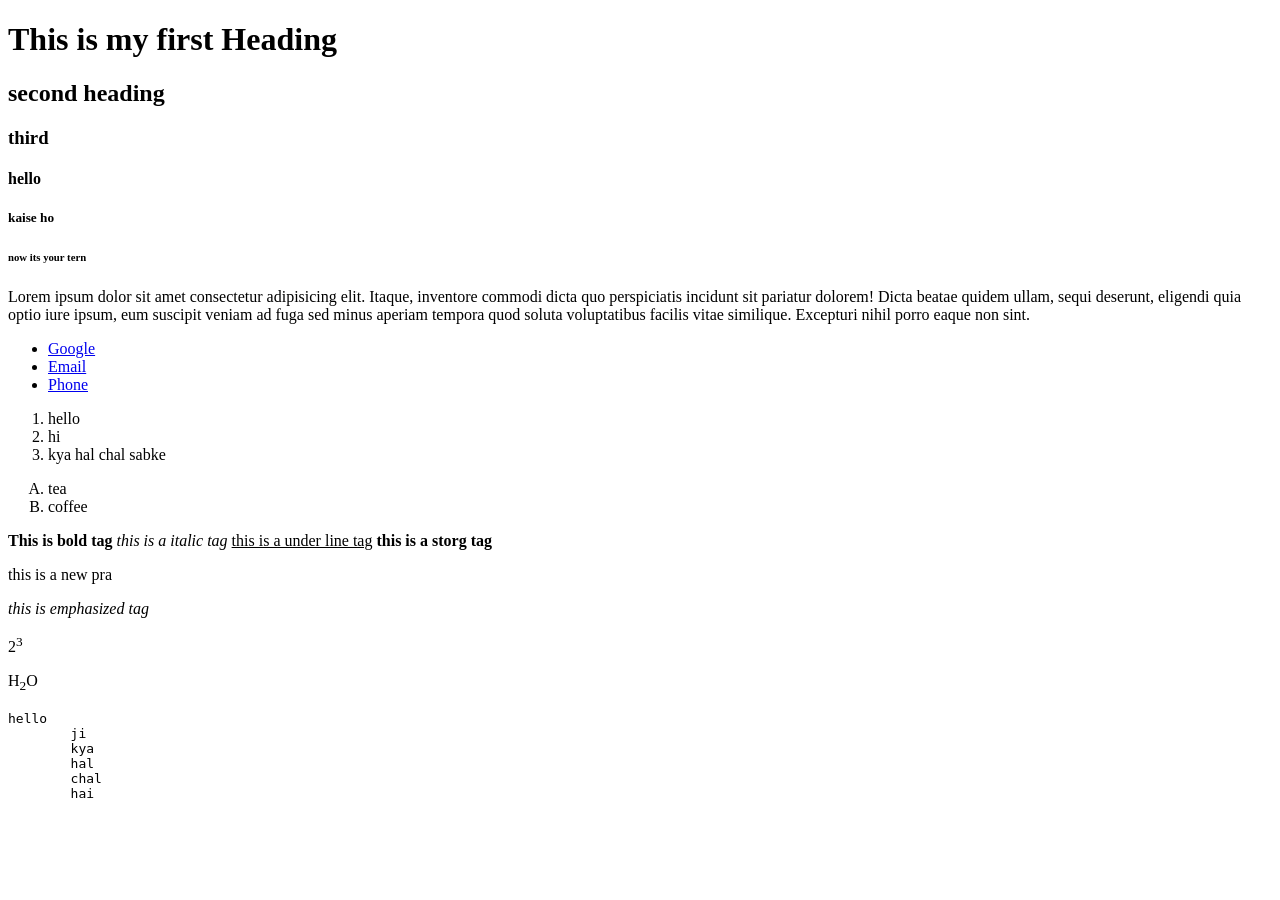
<file: day 1/index.html>
<!DOCTYPE html>
<html lang="en">
<head>
    <meta charset="UTF-8">
    <meta name="viewport" content="width=device-width, initial-scale=1.0">
    <title>Document</title>
</head>
<body>
    <h1>This is my first Heading <h1>
    <h2>second heading</h2>
    <h3>third</h3>
    <h4>hello </h4>
    <h5>kaise ho</h5>
    <h6>now its your tern</h6>   
    <p>Lorem ipsum dolor sit amet consectetur adipisicing elit. Itaque, inventore commodi dicta quo perspiciatis incidunt sit pariatur dolorem! Dicta beatae quidem ullam, sequi deserunt, eligendi quia optio iure ipsum, eum suscipit veniam ad fuga sed minus aperiam tempora quod soluta voluptatibus facilis vitae similique. Excepturi nihil porro eaque non sint.</p>  

    
   
   

    <ul>
        <li> <a href="https://www.google.com">Google</a></li>
        <li> <a href="mailto:satyamchauhan324@gmail.com">Email</a></li>
        <li> <a href="tel:+919696910551">Phone</a></li>
    </ul>

    <ol>
        <li>hello</li>
        <li>hi</li>
        <li>kya hal chal sabke</li>
    </ol>

    <ol style="list-style-type: upper-alpha;">
        <li>tea</li>
        <li>coffee</li>
    </ol>


    <b>This is bold tag</b>
    <i>this is a italic tag</i>
    <u>this is a under line tag</u>
    <strong>this is a storg tag</strong>
    <p>this is a new pra</p>
    <em>this is emphasized tag</em>

    <br>
    <p>2<sup>3 </sup></p>
    <p>H<sub>2</sub>O</p>


    <pre>hello
        ji 
        kya 
        hal 
        chal
        hai
    </pre>


    <!-- <p>Lorem ipsum dolor sit amet consectetur adipisicing elit. Molestiae at voluptates vel recusandae quas sint. Nemo nam velit repellat totam?</p>
-->
    

    
</body>
</html>
</file>
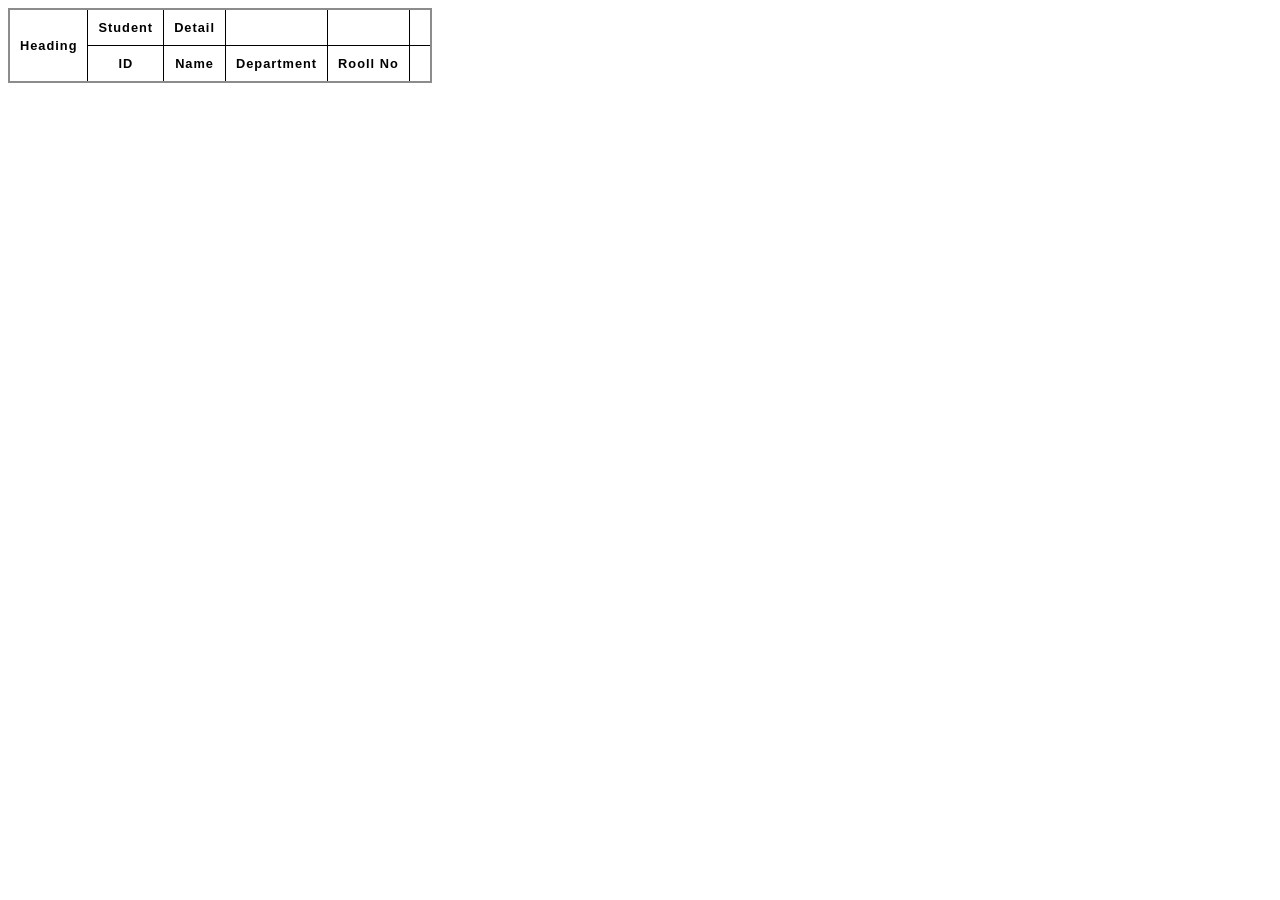
<file: day 1/table.html>
<!DOCTYPE html>
<html lang="en">
<head>
    <meta charset="UTF-8">
    <meta name="viewport" content="width=device-width, initial-scale=1.0">
    <title>Document</title>
    <link rel="stylesheet" href="table.css">
</head>
<body>
    <!--
    <table style="border: 1px solid black;">
        <tr>
            <th>Company</th>
            <th>Contact</th>
            <th>Country</th>
        </tr>
        <tr>
            <td>Jio</td>
            <td>Delhi</td>
            <td>India</td>
        </tr>
        <tr>
            <td>Amazon</td>
            <td>Mumbai</td>
            <td>India</td>
        </tr>
    </table> 
    -->

    <!--
    <table>
        <thead>
            <tr>
                <th>Header 1</th>
                <th>Header 2</th>
                <th>Header 3</th>
            </tr>
        </thead>
        <tbody>
            <tr>
                <td>Row 1,Cell 1</td>
                <td>Row 1,Cell 2</td>
                <td>Row 1,Cell 3</td>
            </tr>
            <tr>
                <td>Row 2,Cell 1</td>
                <td>Row 2,Cell 3</td>
                <td>Row 2,Cell 3</td>
            </tr>
            <tr>
                <td>Row 3,Cell 1</td>
                <td>Row 3,Cell 2</td>
                <td>Row 3,Cell 3</td>
            </tr>
        </tbody>
        <tfoot>
            <tr>
                <td colspan="3">Complete Table</td>
            </tr>
        </tfoot>
    </table>
    -->

    <table>
        <tr>
            <th rowspan="2">Heading</th>
            <th>Student</th>
            <th>Detail</th>
            <th></th>
            <th></th>
        </tr>
        <tr>
            <th>ID</th>
            <th>Name</th>
            <th>Department</th>
            <th>Rooll No</th>
            <th></th>
           
        </tr>
    </table>
</body>
</html>
</file>
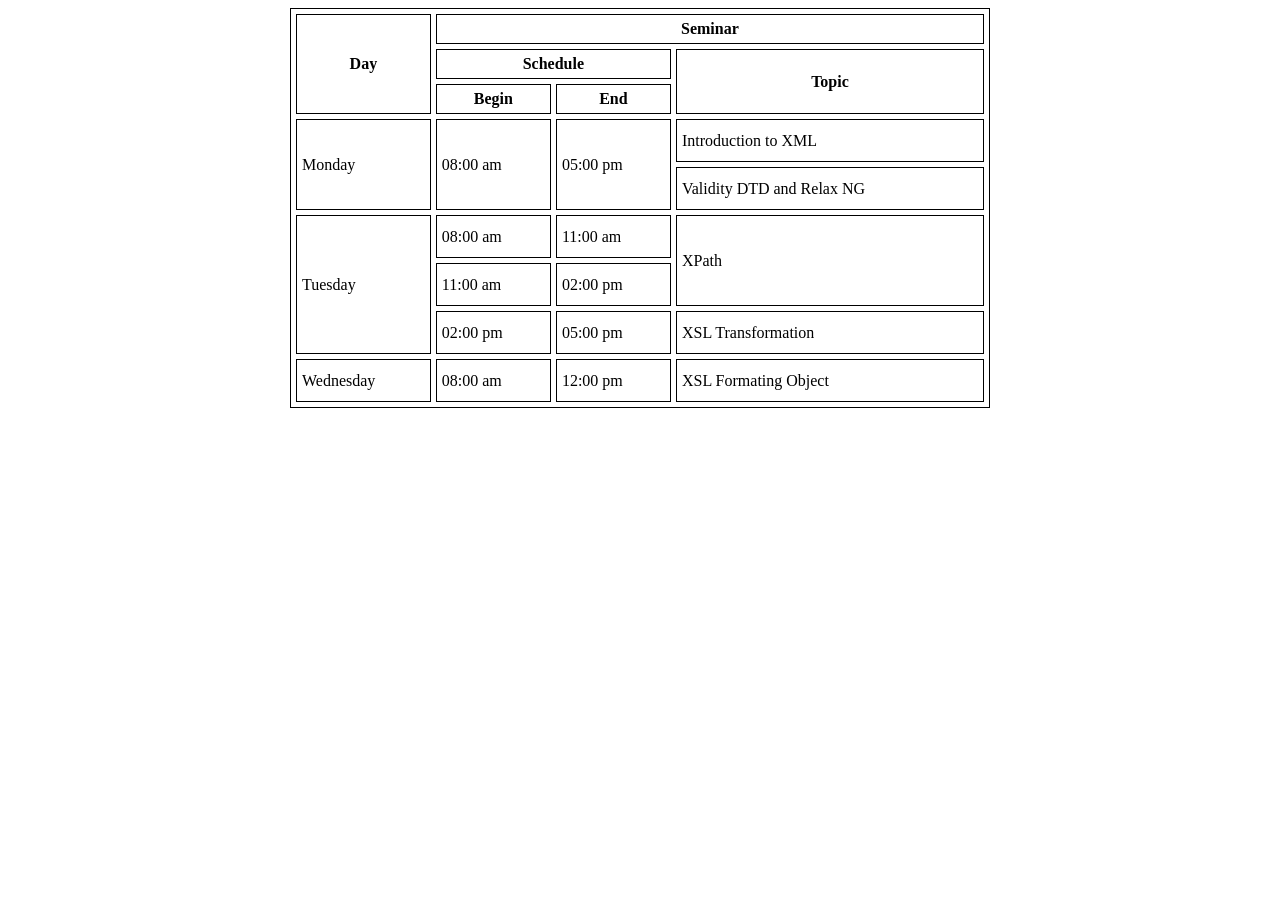
<file: Day 3/table.html>
<!DOCTYPE html>
<html lang="en">
<head>
    <meta charset="UTF-8">
    <meta name="viewport" content="width=device-width, initial-scale=1.0">
    <title>Document</title>
    <link rel="stylesheet" href="table.css">
</head>
<body>
    <table border="1" cellpadding="5" cellspacing="5" align="center" height="400" width="700">
        <thead>
           <tr> 
                <th rowspan="3">Day</th>
                <th colspan="3">Seminar</th>
           </tr>
           
           <tr>
                <th colspan="2">Schedule</th>
                <th rowspan="2">Topic</th>
           </tr>

           <tr>
                <th>Begin</th>
                <th>End</th>
           </tr>
        </thead>

        <tbody>
            <tr>
                <td rowspan="2">Monday</td>
                <td rowspan="2">08:00 am</td>
                <td rowspan="2">05:00 pm</td>
                <td>Introduction to XML</td>
            </tr>
            <tr>
                <td>Validity DTD and Relax NG</td>
            </tr>
            <tr>
                <td rowspan="3">Tuesday</td>
                <td>08:00 am</td>
                <td>11:00 am</td>
                <td rowspan="2">XPath</td>
            </tr>
            <tr>
                <td>11:00 am</td>
                <td>02:00 pm</td>
            </tr>
            <tr>
                <td>02:00 pm</td>
                <td>05:00 pm</td>
                <td>XSL Transformation</td>
            </tr>
            <tr>
                <td>Wednesday</td>
                <td>08:00 am</td>
                <td>12:00 pm</td>
                <td>XSL Formating Object</td>
            </tr>
        </tbody>
    </table>
</body>
</html>
</file>
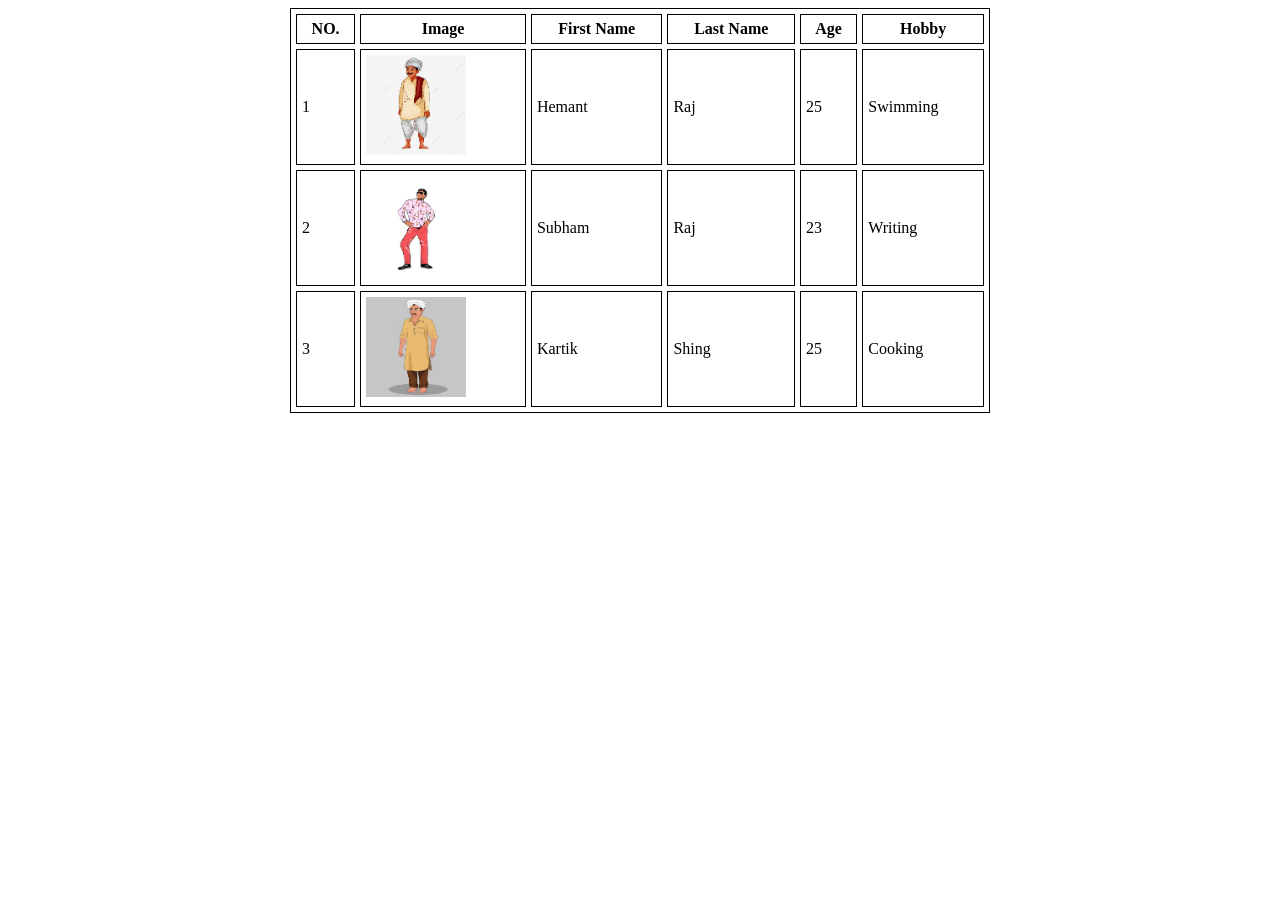
<file: Day 3/table1.html>
<!DOCTYPE html>
<html lang="en">
<head>
    <meta charset="UTF-8">
    <meta name="viewport" content="width=device-width, initial-scale=1.0">
    <title>Document</title>
    <link rel="stylesheet" href="table1.css">
</head>
<body>
    <table border="1" cellpadding="5" cellspacing="5" align="center" height="400" width="700">
        <thead>
            <tr>
                <th>NO.</th>
                <th>Image</th>
                <th>First Name</th>
                <th>Last Name</th>
                <th>Age</th>
                <th>Hobby</th>
            </tr>
        </thead>
        <tbody>
            <tr>
                <td>1</td>
                <td><img src="image1.jpg" ></td>
                <td>Hemant</td>
                <td>Raj</td>
                <td>25</td>
                <td>Swimming</td>
            </tr>
            <tr>
                <td>2</td>
                <td><img src="image2.jpg" ></td>
                <td>Subham</td>
                <td>Raj</td>
                <td>23</td>
                <td>Writing</td>
            </tr>
            <tr>
                <td>3</td>
                <td><img src="image3.jpg" ></td>
                <td>Kartik</td>
                <td>Shing</td>
                <td>25</td>
                <td>Cooking</td>
            </tr>
        </tbody>
    </table>
</body>
</html>
</file>
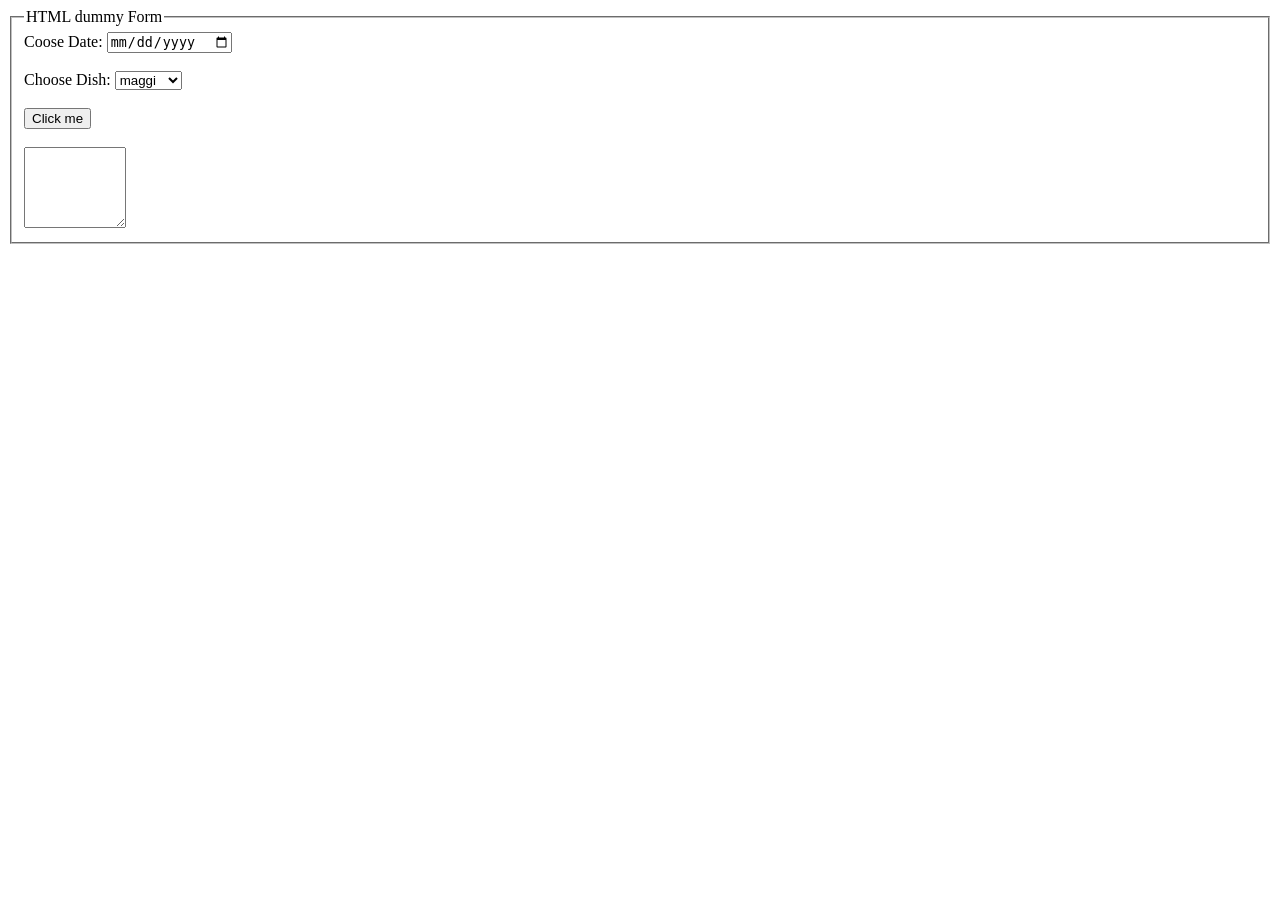
<file: Day 4/one.html>
<!DOCTYPE html>
<html lang="en">
<head>
    <meta charset="UTF-8">
    <meta name="viewport" content="width=device-width, initial-scale=1.0">
    <title>Document</title>
</head>
<body>
    <fieldset>
        <legend>HTML dummy Form</legend>

        <label for="date">Coose Date:</label>
        <input type="date" id="date">

        <br>
        <br>

        <label for="dishes">Choose Dish:</label>
        <select name="dish" id="dishes">
        <option value="d">maggi</option>
        <option value="d">kurkure</option>
        <option value="d">chips</option>
        </select>

        <br>
        <br>

        <button>Click me</button>
        <br>
        <br>
        <textarea name="tex" id="textarea" cols="10" rows="5">

        </textarea>
    </fieldset>
    
</body>
</html>
</file>
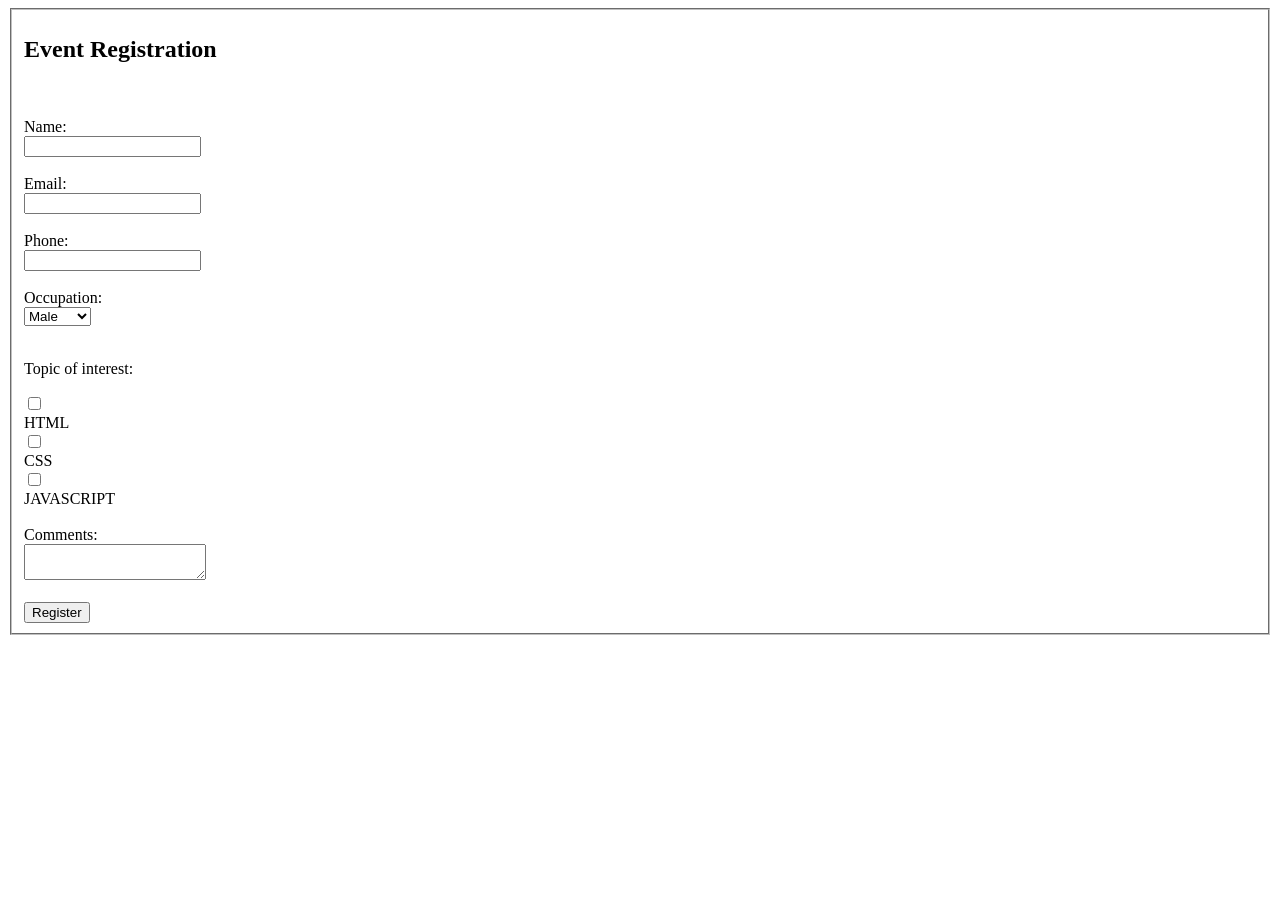
<file: Day 5/form1.html>
<!DOCTYPE html>
<html lang="en">
<head>
    <meta charset="UTF-8">
    <meta name="viewport" content="width=device-width, initial-scale=1.0">
    <title>Document</title>
</head>
<body>
    <form action="">
        <fieldset>

            <h2>Event Registration</h2>
            <br>
            <br>

            <label for="name1">Name:</label> <br>
            <input type="text" id="name1">
            <br>
            <br>
            <label for="email1">Email:</label> <br>
            <input type="email" id="email1">
            <br>
            <br>
            <label for="phone1">Phone:</label> <br>
            <input type="tel" id="phone1">
            <br>
            <br>

            <label for="occ">Occupation:</label> <br>
            <select name="Occupation" id="occ">
                <option value="male">Male</option>
                <option value="female">Female</option>
                <option value="other">Other</option>
            </select>
            <br>
            <br>

            <p>Topic of interest:</p> 

            <input type="checkbox" name="checkbox" id="check1"> <br>
            <label for="check1">HTML</label>
            <br>
            <input type="checkbox" name="checkbox" id="check2"> <br>
            <label for="check2">CSS</label>
            <br>
            <input type="checkbox" name="checkbox" id="check3"> <br>
            <label for="check3">JAVASCRIPT</label>
            <br>
            <br>
            <label for="textA">Comments:</label> <br>
            <textarea name="textarea1" id="textA" ></textarea>
            <br>
            <br>
            <button>Register</button>
        </fieldset>
    </form>
    
</body>
</html>
</file>
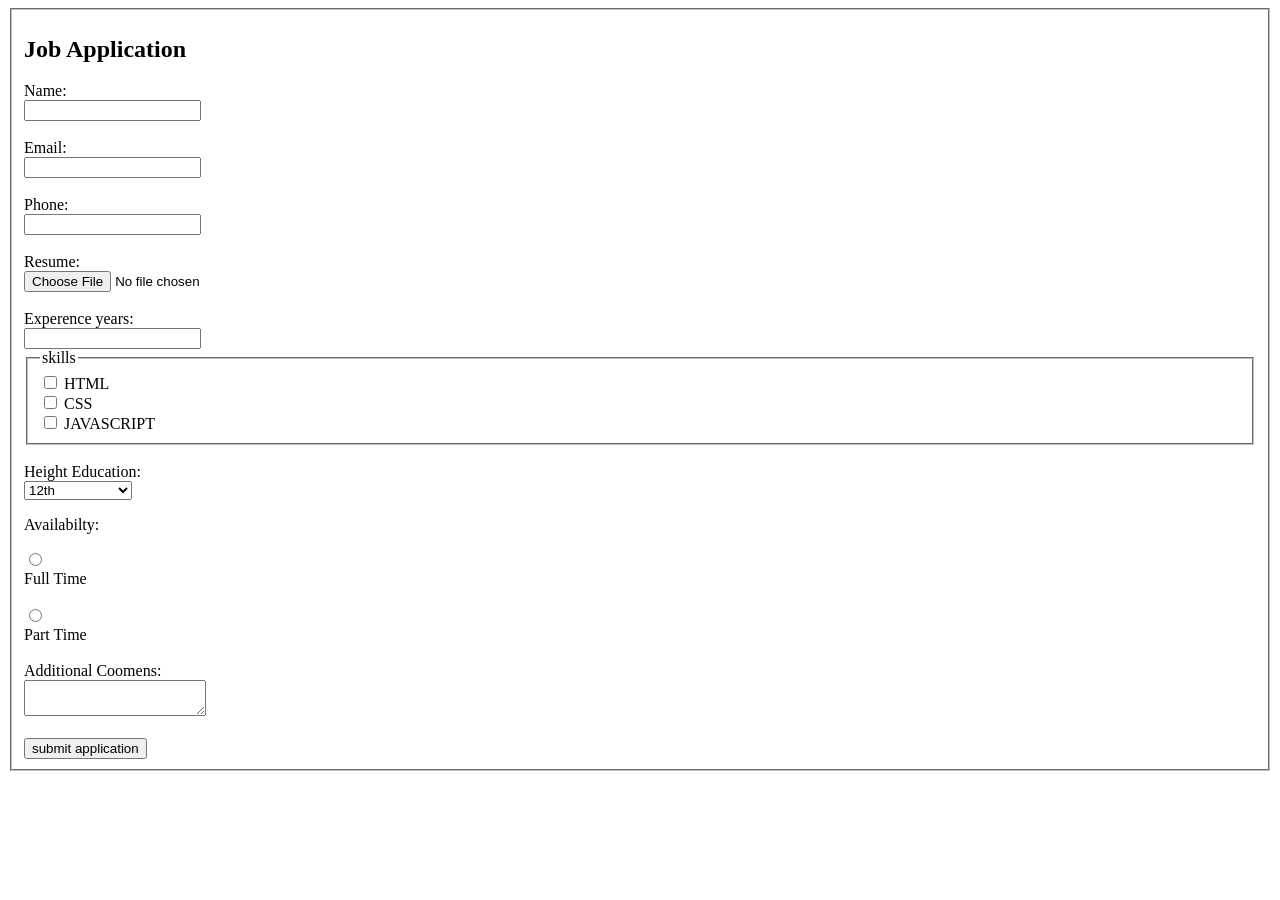
<file: Day 5/form2.html>
<!DOCTYPE html>
<html lang="en">
<head>
    <meta charset="UTF-8">
    <meta name="viewport" content="width=device-width, initial-scale=1.0">
    <title>Document</title>
</head>
<body>
    <form action="">
        <fieldset>
            <h2>Job Application</h2>

            <label for="name1">Name:</label> <br>
            <input type="text" id="name1">
            <br>
            <br>
            <label for="email1">Email:</label> <br>
            <input type="email" id="email1">
            <br>
            <br>
            <label for="phone1">Phone:</label> <br>
            <input type="tel" id="phone1">
            <br>
            <br>
            <label for="choose">Resume:</label> <br>
            <input type="file" id="choose" name="file">
            <br>
            <br>
            <label for="choose">Experence years:</label> <br>
            <input type="number" id="choose" name="file" >

           <fieldset>
                 <legend>skills</legend>
                <input type="checkbox" name="checkbox" id="check1"> 
                <label for="check1">HTML</label>
                <br>
                <input type="checkbox" name="checkbox" id="check2"> 
                <label for="check2">CSS</label>
                <br>
                <input type="checkbox" name="checkbox" id="check3"> 
                <label for="check3">JAVASCRIPT</label>
           </fieldset>
            <br>
            <label for="select1">Height Education:</label><br>
            <select name="select" id="select1">
                <option value="a">12th</option>
                <option value="a">Graduation</option>
                <option value="a">Post Graduate</option>
            </select>
            <br>
            <p>Availabilty:</p> 
             <input type="radio" name="checkbox" id="check4">  <br> 
                <label for="check4">Full Time</label>
                <br>
                <br>
                <input type="radio" name="checkbox" id="check5"><br>
                <label for="check5">Part Time</label>
                <br>
                <br>

                <label for="a">Additional Coomens:</label> <br>
                <textarea name="texta" id="a"></textarea>

                <br><br>
                <button>submit application</button>

        </fieldset>
    </form>
</body>
</html>
</file>
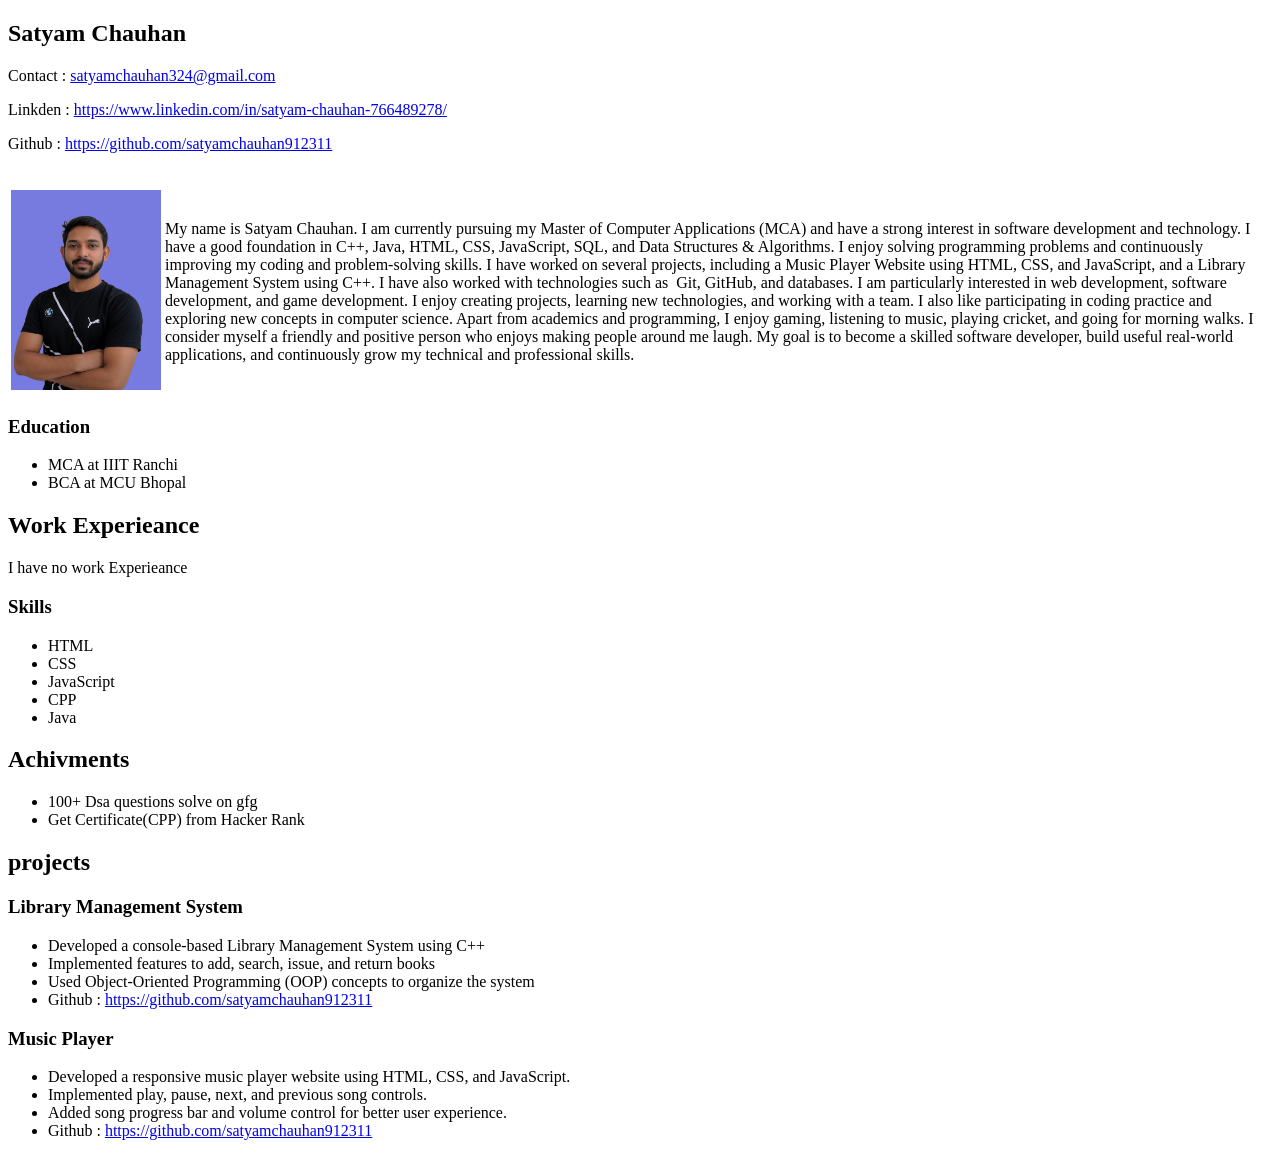
<file: Day 6/html-project.html>
<!DOCTYPE html>
<html lang="en">
<head>
    <meta charset="UTF-8">
    <meta name="viewport" content="width=device-width, initial-scale=1.0">
    <title>Document</title>
</head>
<body>
    <section>
    <h2>Satyam Chauhan</h2>
    <p>Contact : <a href="satyamchauhan324@gmail.com">satyamchauhan324@gmail.com</a></p>
    <p>Linkden : <a href="https://www.linkedin.com/in/satyam-chauhan-766489278/">https://www.linkedin.com/in/satyam-chauhan-766489278/</a></p>
    <p>Github : <a href="https://github.com/satyamchauhan912311">https://github.com/satyamchauhan912311</a></p>
    <br>
    </section> 

    <section >
        <table style="">
            <tr>
            <td><img src="satyam.jpeg" alt="Satyam" height="200px" width="150px"></td>
            <td><p> My name is Satyam Chauhan. I am currently pursuing my Master of Computer Applications (MCA) and have a strong interest in software development and technology.

I have a good foundation in C++, Java, HTML, CSS, JavaScript, SQL, and Data Structures & Algorithms. I enjoy solving programming problems and continuously improving my coding and problem-solving skills.

I have worked on several projects, including a Music Player Website using HTML, CSS, and JavaScript, and a Library Management System using C++. I have also worked with technologies such as  Git, GitHub, and databases.

I am particularly interested in web development, software development, and game development. I enjoy creating projects, learning new technologies, and working with a team. I also like participating in coding practice and exploring new concepts in computer science.

Apart from academics and programming, I enjoy gaming, listening to music, playing cricket, and going for morning walks. I consider myself a friendly and positive person who enjoys making people around me laugh.

My goal is to become a skilled software developer, build useful real-world applications, and continuously grow my technical and professional skills.
</p>
</td>
    </tr>
        </table>
        
    </section>

    <section>
        <h3>Education</h3>

        <ul>
            <li>MCA at IIIT Ranchi</li>
            <li>BCA at MCU Bhopal</li>
        </ul>

        <h2>Work Experieance</h2>
        <p>I have no work Experieance</p>

        <h3>Skills</h3>
        <ul>
            <li>HTML</li>
            <li>CSS</li>
            <li>JavaScript</li>
            <li>CPP</li>
            <li>Java</li>
        </ul>

        <h2>Achivments</h2>
        <ul>
            <li>100+ Dsa questions solve on gfg</li>
            <li>Get Certificate(CPP) from Hacker Rank </li>
        </ul>
    </section>

    <section>
        <h2>projects</h2>
        <h3>Library Management System</h3>
        <ul>
            <li>Developed a console-based Library Management System using C++</li>
            <li>Implemented features to add, search, issue, and return books</li>
            <li>Used Object-Oriented Programming (OOP) concepts to organize the system</li>
            <li>Github : <a href="https://github.com/satyamchauhan912311">https://github.com/satyamchauhan912311</a></li>
            
        </ul>

        <h3>Music Player</h3>
        <ul>
            <li>Developed a responsive music player website using HTML, CSS, and JavaScript.</li>
            <li>Implemented play, pause, next, and previous song controls.</li>
            <li>Added song progress bar and volume control for better user experience.</li>
            <li>Github : <a href="https://github.com/satyamchauhan912311">https://github.com/satyamchauhan912311</a></li>
        </ul>
    </section>


</body>
</html>
</file>
<file: day 1/table.css>
table {
  border-collapse: collapse;
  border: 2px solid rgb(140 140 140);
  font-family: sans-serif;
  font-size: 0.8rem;
  letter-spacing: 1px;
}
th,td{
    border: 1px solid black;
    padding: 10px;
}
</file>
<file: Day 3/table.css>
td,th,tr,table{
    border: 1px solid black;
}
</file>
<file: Day 3/table1.css>
td,th,tr,table{
    border: 1px solid black;
    
}
img{
    width: 100px;
    height: 100px;
}
</file>
